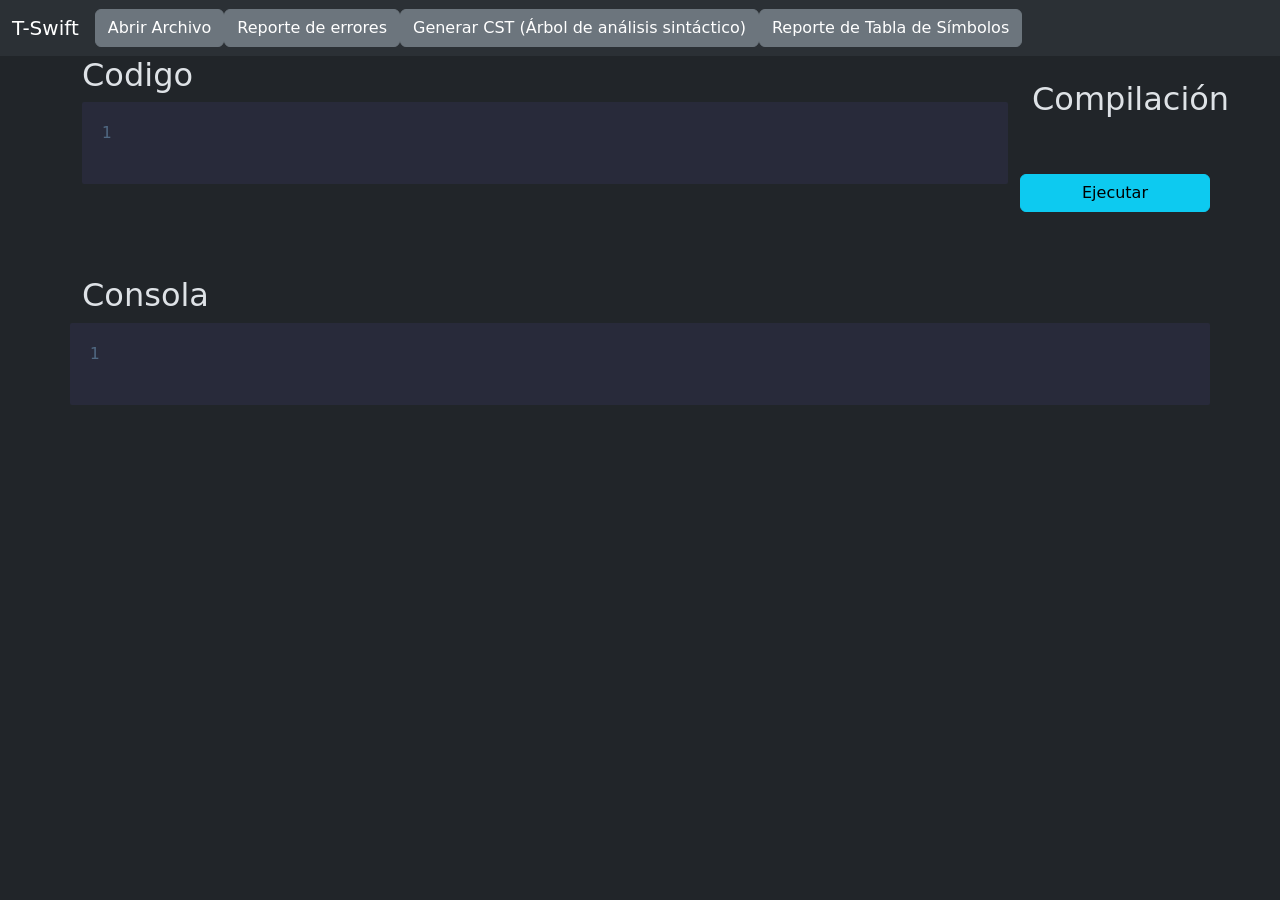
<file: frontend/index.html>
<!DOCTYPE html>
<html lang="en">

<head>
  <meta charset="UTF-8" />
  <meta http-equiv="X-UA-Compatible" content="IE=edge" />
  <meta name="viewport" content="width=device-width, initial-scale=1.0" />
  <script src="https://cdn.jsdelivr.net/npm/@popperjs/core@2.11.7/dist/umd/popper.min.js"
    integrity="sha384-zYPOMqeu1DAVkHiLqWBUTcbYfZ8osu1Nd6Z89ify25QV9guujx43ITvfi12/QExE"
    crossorigin="anonymous"></script>
  <script src="https://cdn.jsdelivr.net/npm/bootstrap@5.3.0-alpha3/dist/js/bootstrap.min.js"
    integrity="sha384-Y4oOpwW3duJdCWv5ly8SCFYWqFDsfob/3GkgExXKV4idmbt98QcxXYs9UoXAB7BZ"
    crossorigin="anonymous"></script>
  <link href="https://cdn.jsdelivr.net/npm/bootstrap@5.3.0-alpha3/dist/css/bootstrap.min.css" rel="stylesheet"
    integrity="sha384-KK94CHFLLe+nY2dmCWGMq91rCGa5gtU4mk92HdvYe+M/SXH301p5ILy+dN9+nJOZ" crossorigin="anonymous" />
  <link rel="stylesheet" href="./css/index.css">
  <title>T-Swift</title>
</head>

<body data-bs-theme="dark">
  <nav class="navbar navbar-expand-lg bg-body-tertiary" data-bs-theme="dark">
    <div class="container-fluid">
      <a class="navbar-brand">T-Swift</a>
      <button class="navbar-toggler" type="button" data-bs-toggle="collapse" data-bs-target="#navbarNav"
        aria-controls="navbarNav" aria-expanded="false" aria-label="Toggle navigation">
        <span class="navbar-toggler-icon"></span>
      </button>
      <div class="collapse navbar-collapse" id="navbarNav">
        <ul class="navbar-nav">
          <!--
             <li class="nav-item dropdown">
            <a class="nav-link dropdown-toggle text-white text-bg-secondary" role="button" data-bs-toggle="dropdown" aria-expanded="false">
              Editor
            </a>
            <ul class="dropdown-menu" id="menuArchivos">
              <li><a class="dropdown-item" id="crearArchivo">Crear Archivo</a></li>
              
              <li><a class="dropdown-item" id="guardarArchivo">Guardar Archivo</a></li>
            </ul>
          </li>
          -->
          <li class="nav-item">
            <button type="button" class="btn btn-secondary" id="abriArchivo">Abrir Archivo</button>
          <li class="nav-item">
            <button type="button" class="btn btn-secondary" id="reporteErrores">Reporte de errores</button>
          </li>
          <li class="nav-item">
            <button type="button" class="btn btn-secondary" id="arbolAst">Generar CST (Árbol de análisis sintáctico)</button>
          </li>
          <li class="nav-item">
            <button type="button" class="btn btn-secondary" id="tablaSimbolos">Reporte de Tabla de Símbolos</button>
          </li>
        </ul>
      </div>
    </div>
  </nav>
  <div class="container h-100">
    <div class="row h-100 mb-5">
      
      <div class="col-10 mb-1">
        <h2>Codigo</h2>
        <div class="container">
          <div class="row">
            <div class="editor">
              <div class="line-numbers">
                <span></span>
              </div>
              <textarea id="codigo" spellcheck="false" cols="500"></textarea>
            </div>
          </div>
        </div>
      </div>
    
      <div class="col-2">
        <br>
        <div class="row mb-5">
          <h2>Compilación</h2>
          <!--
            <div id="listDeArchivos" class="list-group">
             <div class="row mb-5">
          <button type="button" class="btn btn-danger" id="eliminarPestaña">Eliminar Pestaña</button>
        </div>
          </div>
          -->
        </div>
       
        <div class="row mb-3">
          <button type="button" class="btn btn-info" id="btn">Ejecutar</button>
        </div>
      </div>

    </div>

    <div class="row mb-5">
      <h2>Consola</h2>
      <div class="consola">
        <div class="line-numbers-consola">
          <span></span>
        </div>
        <textarea id="textConsola" spellcheck="false"></textarea>
      </div>
    </div>

  </div>

  <script type="text/javascript" src="js/index.js"></script>
</body>

</html>
</file>
<file: frontend/css/index.css>
.editor {
    display: inline-flex;
    gap: 10px;
    font-family: monospace;
    line-height: 21px;
    background: #282a3a;
    border-radius: 2px;
    padding: 20px 10px;
  }
  
#codigo {
    line-height: 21px;
    overflow: auto;
    padding: 0;
    border: 0;
    background: #282a3a;
    color: #FFF;
    min-width: 500px;
    width: 100%;
    outline: none;
    resize: none;
}

.line-numbers {
    width: 20px;
    text-align: right;
  }
  
  .line-numbers span {
    counter-increment: linenumber;
  }
  
  .line-numbers span::before {
    content: counter(linenumber);
    display: block;
    color: #506882;
  }

.consola {
    display: inline-flex;
    gap: 10px;
    font-family: monospace;
    line-height: 21px;
    background: #282a3a;
    border-radius: 2px;
    padding: 20px 10px;
  }
  
#textConsola {
    line-height: 21px;
    overflow-y: auto;
    padding: 0;
    border: 0;
    background: #282a3a;
    color: #FFF;
    min-width: 500px;
    width: 100%;
    outline: none;
    resize: none;
}

.line-numbers-consola {
    width: 20px;
    text-align: right;
  }
  
  .line-numbers-consola span {
    counter-increment: linenumber;
  }
  
  .line-numbers-consola span::before {
    content: counter(linenumber);
    display: block;
    color: #506882;
  }
</file>
